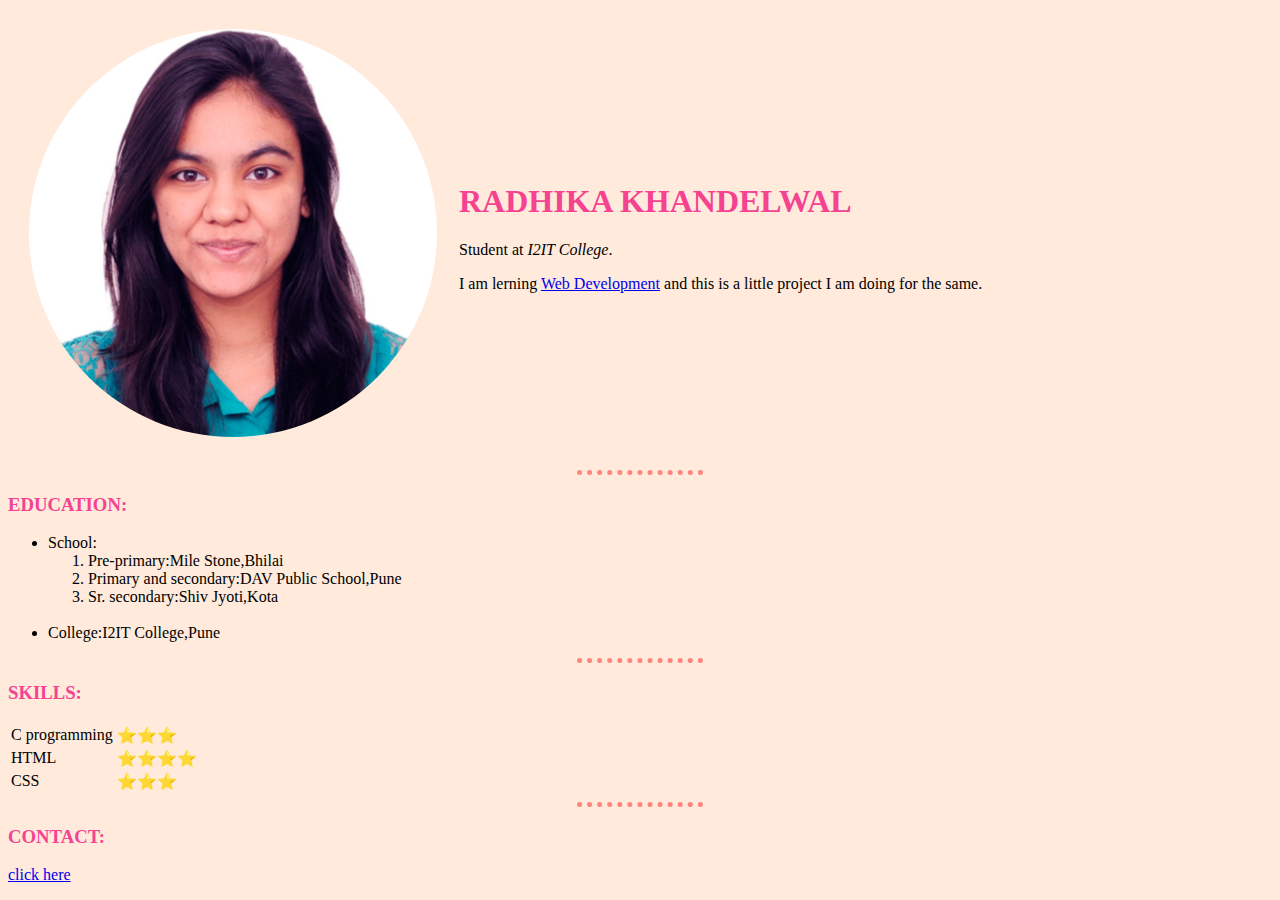
<file: index.html>
<!DOCTYPE html>
<html lang="en" dir="ltr">
  <head>
    <meta charset="utf-8">
    <title>Radhika's personal site</title>
    <link rel="stylesheet" href="css/style.css">
  </head>

  <body>
  <table class="tab">
    <tr>
      <td> <img src="img/radhika.png" alt="Profile Picture"> </td>
      <td> <h1>RADHIKA KHANDELWAL</h1>
      <p>Student at <em>I2IT College</em>.</p>
    <p>I am lerning <a href="https://en.wikipedia.org/wiki/Web_development">Web Development</a> and this is a little project I am doing for the same.</p></td>
    </tr>
  </table>

<hr>

<h3>EDUCATION:</h3>
<ul>
<li>School:</li>
<ol>
  <li>Pre-primary:Mile Stone,Bhilai</li>
  <li>Primary and secondary:DAV Public School,Pune</li>
  <li>Sr. secondary:Shiv Jyoti,Kota</li>
</ol>
<br>
<li>College:I2IT College,Pune</li>
</ul>

<hr>

<h3>SKILLS:</h3>
<table>
  <tr>
    <td>C programming</td>
    <td>⭐⭐⭐</td>
  </tr>
  <tr>
    <td>HTML</td>
    <td>⭐⭐⭐⭐</td>
  </tr>
  <tr>
    <td>CSS</td>
    <td>⭐⭐⭐</td>
  </tr>
</table>

<hr>

<h3>CONTACT:</h3>
<a target="_blank" href="contact.html">click here</a>

  </body>
</html>
</file>
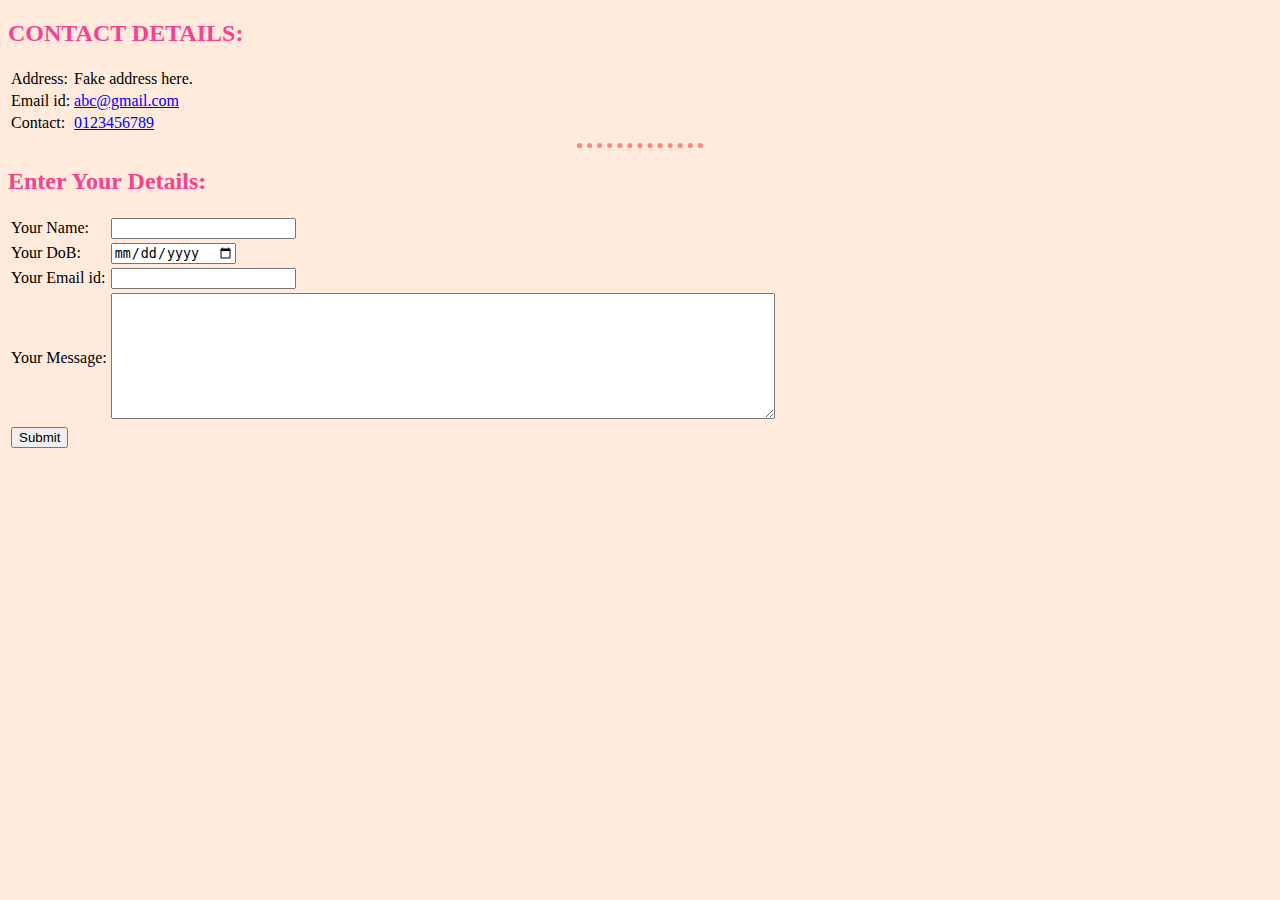
<file: contact.html>
<!DOCTYPE html>
<html lang="en" dir="ltr">
  <head>
    <meta charset="utf-8">
    <title>contact details</title>
    <link rel="stylesheet" href="css/style.css">
  </head>
  <body>
    <h2>CONTACT DETAILS:</h2>
<table>
  <tr>
    <td>Address:</td>
    <td>Fake address here.</td>
  </tr>
  <tr>
    <td>Email id:</td>
    <td> <a href="mailto: abc@gmail.com"> abc@gmail.com</a></td>
  </tr>
  <tr>
    <td>Contact:</td>
    <td> <a href="tel:0123456789">0123456789</a> </td>
  </tr>
</table>

<hr>

<h2>Enter Your Details:</h2>
<form action="mailto:radhikakhandelwal@yahoo.in" method="post" enctype="text/plain">
  <table>
    <tr>
      <td><label>Your Name:</label></td>
      <td><input type="text" name="Name" value=""></td>
    </tr>
    <tr>
      <td><label>Your DoB:</label></td>
      <td><input type="date" name="BoD" value=""></td>
    </tr>
    <tr>
      <td><label>Your Email id:</label></td>
      <td><input type="email" name="Email" value=""></td>
    </tr>
    <tr>
      <td>  <label>Your Message:</label></td>
      <td><textarea name="text" rows="8" cols="80"></textarea></td>
    </tr>
    <tr>
      <td>  <input type="submit" name=""</td>
    </tr>
  </table>











</form>

  </body>
</html>
</file>
<file: css/style.css>
img{
  height: 50%;
}

.tab{
  border-spacing: 20px;
}

body{background-color: #ffeadb;}

h1,h2,h3{
  color: #f54291;
}

hr{
  border-style: dotted none none;

  color:#ff847c ;
  width: 10%;
  border-width: 5px;
}
</file>
